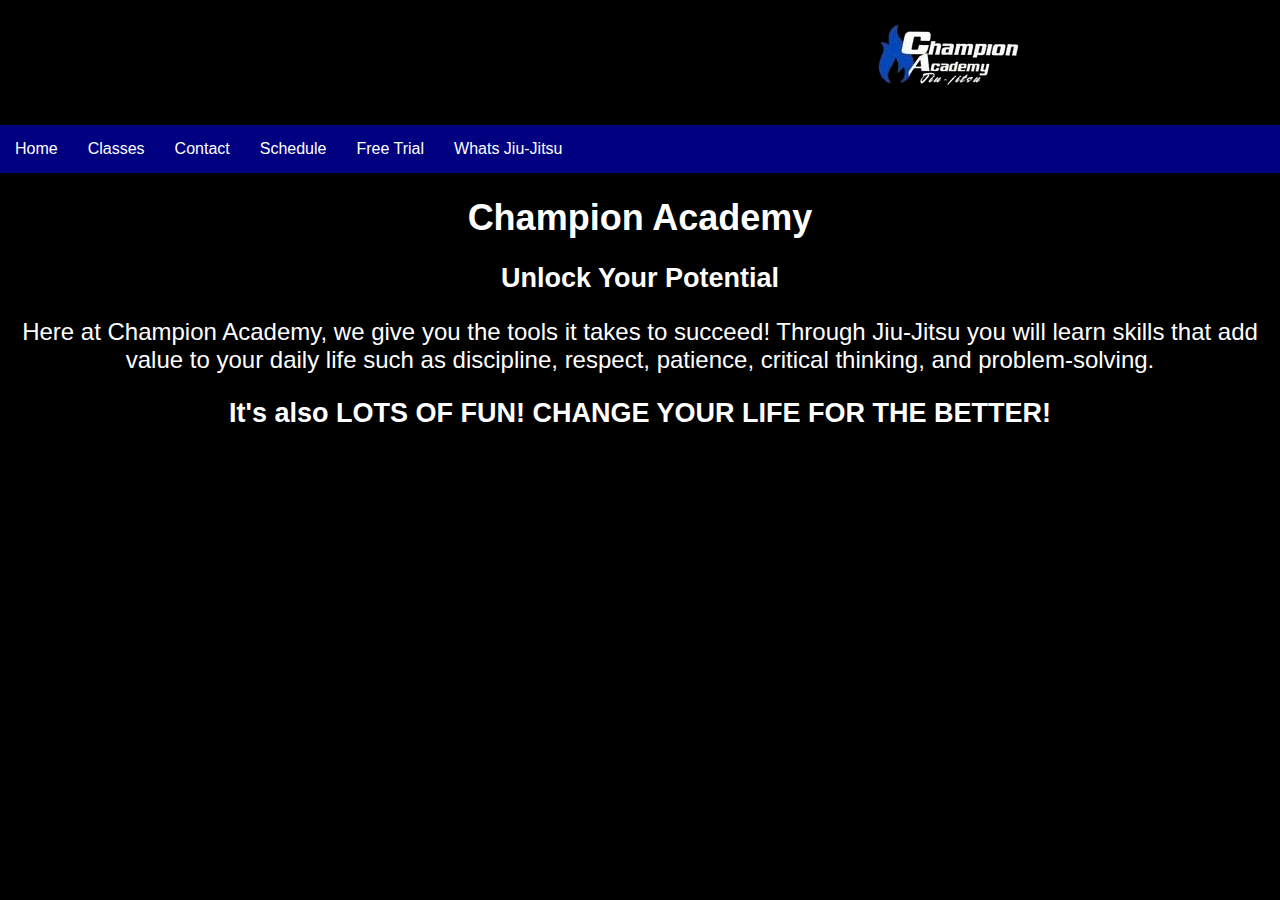
<file: index.html>
<!DOCTYPE html>
<html lang="en">
<head>
    <meta charset="UTF-8">
    <meta name="viewport" content="width=device-width, initial-scale=1.0">
    <title>Champion Acadamy</title>
    <link rel="stylesheet" href="styles.css">
    <link rel="icon" href="New_Project__1__upscaled-removebg-preview.ico" />
</head>
<body>

<div class="ChampionLogo">
<img src="New_Project__1_-removebg-preview.png" alt="Champion Acadamy">
</div>

<div class="sign-in-button">
    <a href="login.html">
        <button style="font-size: 16px; background-color: blue; border-radius: 5px; color:white; border-width: 2px; border-style: solid; border-color: navy;  ">Sign-In</button>
      </a>
</div>

<div class="sign-up-button">
<a href="#">
    <button style="font-size: 16px; background-color: blue; border-radius: 5px; color: white; border-width: 2px; border-style: solid; border-color: navy;">Sign-Up</button>
</a>
</div>

<nav class="navbar">
<ul>
    <li><a href="index.html">Home</a></li>
    <li><a href="classes.html">Classes</a></li>
    <li><a href="contact.html">Contact</a></li>
    <li><a href="schedele.html">Schedule</a></li>
    <li><a href="FreeTrial.html">Free Trial</a></li>
    <li><a href="WhatsJujitsu.html">Whats Jiu-Jitsu</a></li>
</ul>
</nav>

<h1>
    Champion Academy
</h1>

<h2>
Unlock Your Potential
</h2>

<p>
    Here at Champion Academy, we give you the tools it takes to succeed! Through Jiu-Jitsu you will learn skills that add value to your daily life such as discipline, respect, patience, critical thinking, and problem-solving.
</p>

<h2>
    It's also LOTS OF FUN!

CHANGE YOUR LIFE FOR THE BETTER!
</h2>

</body>
</html>
</file>
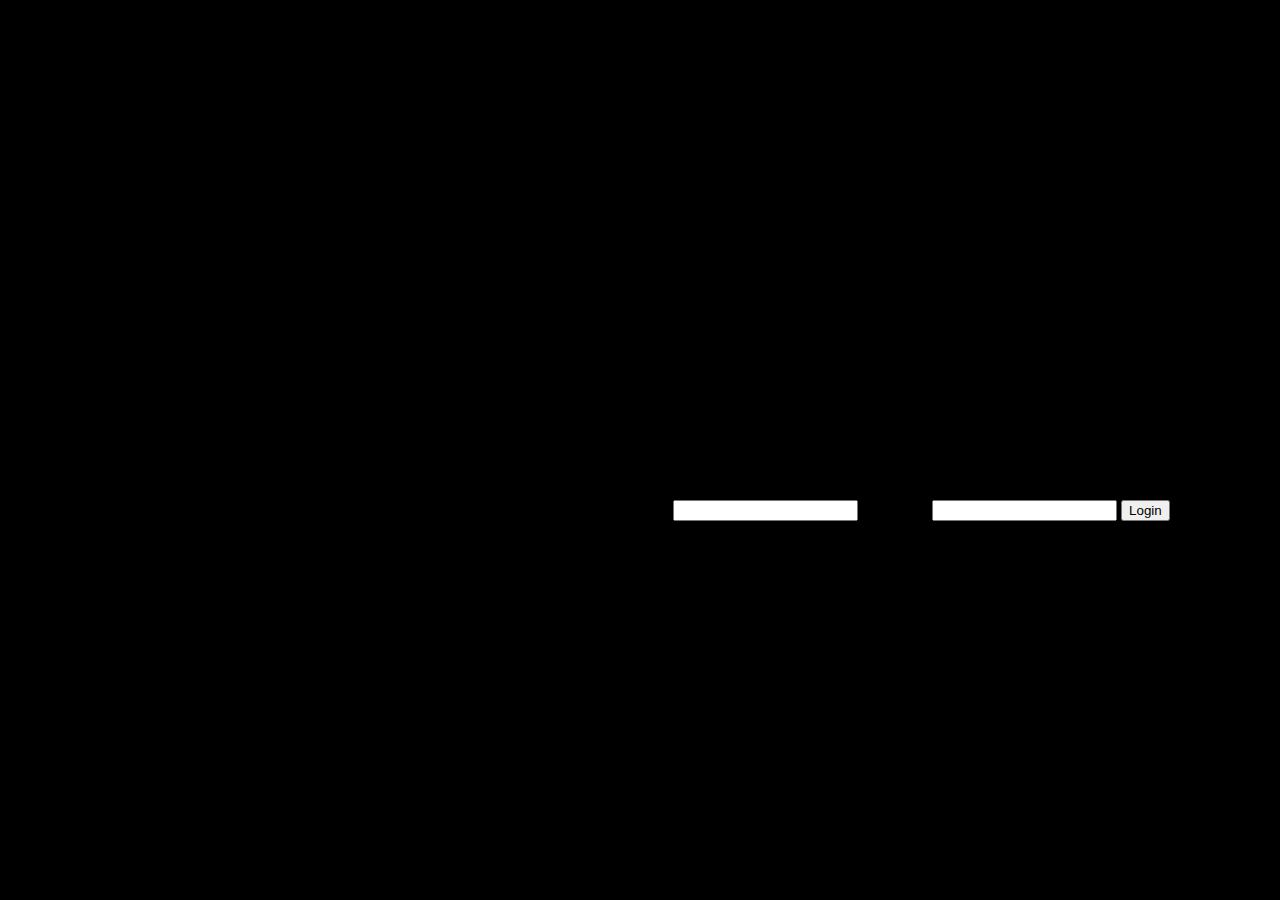
<file: login.html>
<!DOCTYPE html>
<html lang="en">
<head>
  <meta charset="UTF-8">
  <meta name="viewport" content="width=device-width, initial-scale=1.0">
  <title>login</title>
  <link rel="stylesheet" href="styles.css">
</head>
<body>
  
  <form action="#" method="post" class="login-forum">
    <!-- Form fields -->
    <label for="username">Username:</label>
    <input type="text" id="username" name="username" required>
  
    <label for="password">Password:</label>
    <input type="password" id="password" name="password" required>
  
    <!-- Submit button -->
    <input type="submit" value="Login">
  </form>

</body>
</html>
</file>
<file: styles.css>
body {
    margin: 0px;
    background-color: black;
  }

  h1 {
    font-family: Arial, sans-serif;
    font-size: 36px;
    color: rgb(255, 255, 255);
    text-align: center;
  }

  h2{
    font-family: Arial, sans-serif;
    font-size: 27px;
    color: rgb(255, 255, 255);
    text-align: center;
  }

  p {
    font-family: Arial, Helvetica, sans-serif;
    font-size: 24px;
    color: rgb(255, 255, 255);
    text-align: center;
  }

  .navbar ul{
    list-style-type: none;
    background-color: navy;
    padding: 0px;
    margin: 0px;
    overflow: hidden;
  }
  .navbar a{
    color:white;
    text-decoration: none;
    font-family: Arial, Helvetica, sans-serif;
    padding: 15px;
    display:block;
    text-align: center;
  }
  .navbar a:hover{
    background-color: blue;  
  }
  .navbar li{
    float:left;
  }

.ChampionLogo{
  position: relative;
  top: 20px;
  left:860px;
}

.sign-in-button{
  position: relative;
  top: 59px;
  right:-1700px;
}

.sign-up-button{
  position: relative;
  top: 35px;
  right:-1770px;
}

.login-forum{
  position:relative;
  top:500px;
  left:600px;
}
</file>
